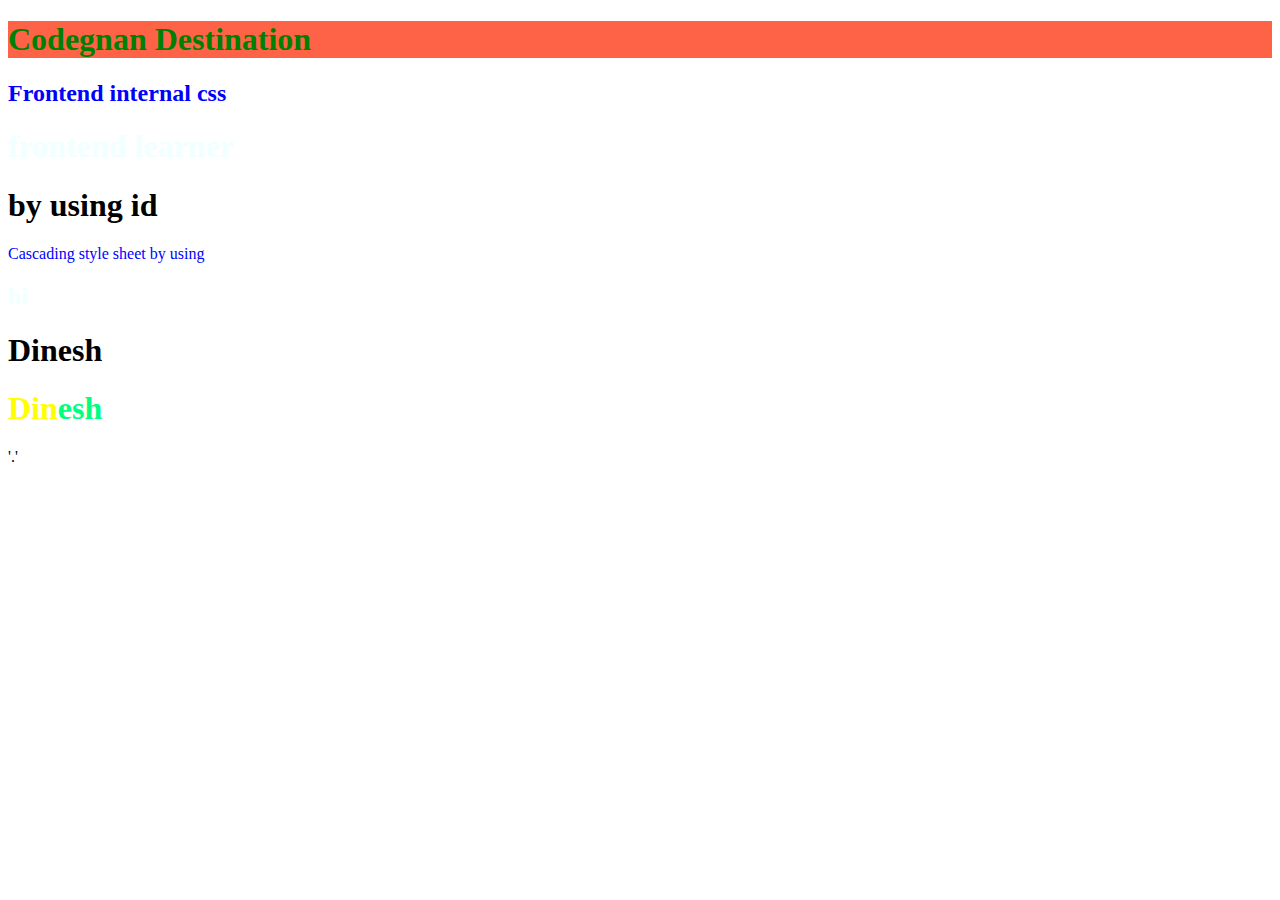
<file: index.html>
<!DOCTYPE html>
<html lang="en">
<head>
    <style>
        /*h2{
            color:blue;

        }*/
        .one{
            color:blue
        }
        .two{
            
            color:black
        }
        #one{
            color:blueviolet
        }
        .three{
            color:blue
        }
        .two{
            color:azure
        }
        #five{
            color:tomato
        }
        h1{
            cursor:alias;
        }
    </style>
     <link rel="stylesheet" href="".

    
    <meta charset="UTF-8">
    <meta name="viewport" content="width=device-width, initial-scale=1.0">
    <title>Document</title>

</head>
<body>
    <!--inline css-->
    <h1 style="color: green;background-color:tomato;">Codegnan Destination</h1>
    <!--internal css-->
    <h2 class="one ">Frontend internal css</h2>
    <h1 class="two">frontend learner</h1>
    <h1 id="#one">by using id </h1>
    <p class ="three">Cascading style sheet by using </p>
    <h2 class ="two">hi</h2>
    <h1 id="#five">Dinesh</h1>
    <h1><span style="color:yellow">Din</span><span style="color:springgreen">esh</span></h1>
</body>
</html>
<!--class,id,
<!class --->'.'
<!--id '#'-->
</file>
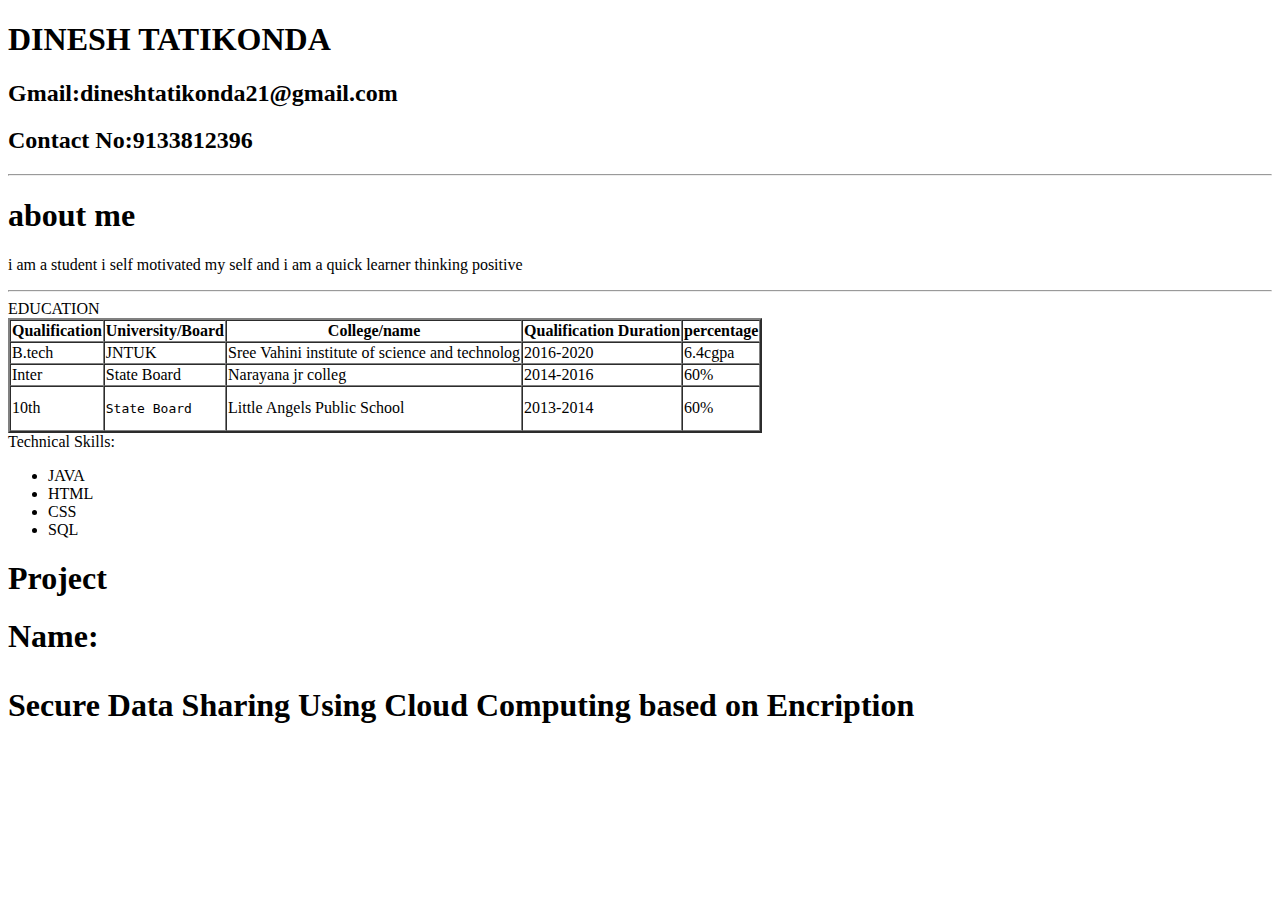
<file: four.html>
<!DOCTYPE html>
<html lang="en">
<head>
    <meta charset="UTF-8">
    <meta name="viewport" content="width=device-width, initial-scale=1.0">
    <title>Resume building</title>
</head>
<body>
    <h1>DINESH TATIKONDA </h1>
    <h2>Gmail:dineshtatikonda21@gmail.com<h2>
      <h2>Contact No:9133812396</h2>
      <hr/>
      <h1><b>about me</b></h1>
         <p>i am a student i self  motivated my self and i am a quick learner thinking positive </p><hr/>
   <h>EDUCATION</h><br/>
   <table border="2px" cellspacing="0px">
<tr> 
    <th>Qualification</th>
    <th>University/Board</th>

    <th> College/name</th>

    <th>Qualification Duration</th>

    <th>percentage</th>
</tr>
     <tr>
        <td>B.tech</td>
        <td>JNTUK</td>
        <td>Sree Vahini institute of science and technolog</td>
        <td>2016-2020</td>
        <td>6.4cgpa</td>
     </tr> 
     <td>Inter</td>   
     <td>State Board</td>
      <td>Narayana jr colleg</td>
      <td>2014-2016</td>
      <td>60%</td>
     </tr>
     <tr>
        <td>10th </td>
        <td><pre>State Board</pre></td>
        <td>Little Angels Public School</td>
        <td>2013-2014</td>
        <td>60%</td>
     </tr>
   
     </table>
     <h>Technical Skills:</h>
     <ul style="list-style-type:disc">
        <li>JAVA</li>
        <li>HTML</li>
        <li>CSS</li>
        <li>SQL</li>
     </ul>
     <h1><b>Project</b></h1>
       <h1>Name:<p>Secure Data Sharing Using Cloud Computing based on Encription</p></h1>

    </body>
</html>
</file>
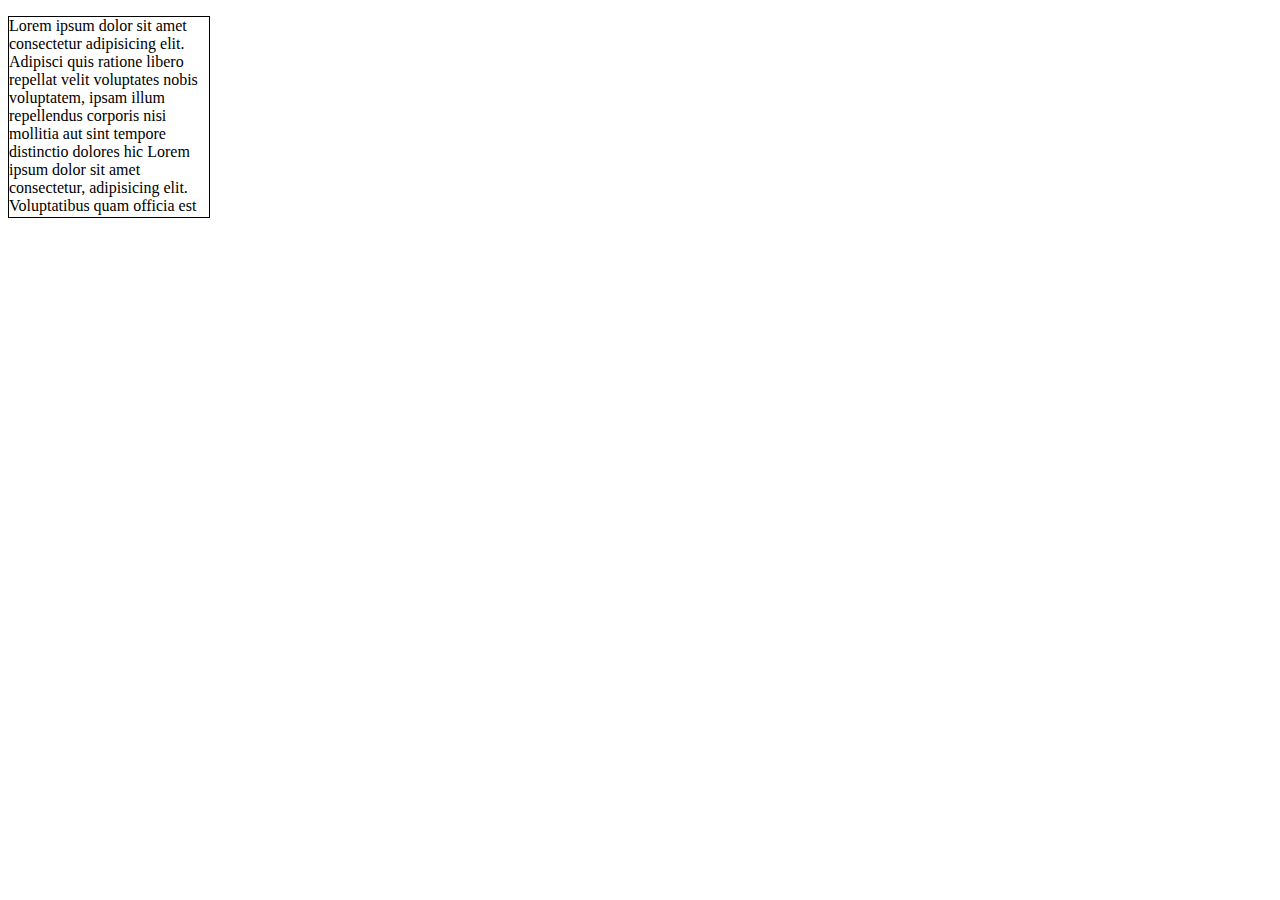
<file: six.html>
<!DOCTYPE html>
<html lang="en">
<head>
    <meta charset="UTF-8">
    <meta name="viewport" content="width=device-width, initial-scale=1.0">
    <title>Document</title>
    <style>
        img{
            float:right;
        }
        .one li{
            display: inline-block;
            /* inline,block,inline -block */
        }
        /* *{
            border: 1px solid red;

        } */
        .two{
            /* position: relative; */
            /* position: fixed;
            top: 0px; */
            /* top: 2px; */
            /* position: absolute;
            top: 10px;
            left: 90px; */
            /* position: static; */
            /* position: sticky;
            position: -webkit-sticky;
            top: 30px;
            background-color:aquamarine; */
        }
        p{
            width: 200px;
            height: 200px;
            border: 1px solid black;
            overflow:scroll;
        }
    </style>
</head>
<body>
    <p>Lorem ipsum dolor sit amet consectetur adipisicing elit. Adipisci quis 
        ratione libero repellat velit voluptates nobis voluptatem, ipsam illum repellendus corporis nisi mollitia aut sint
         tempore distinctio dolores hic Lorem ipsum dolor sit amet consectetur, adipisicing elit. Voluptatibus quam officia est eveniet dolores nemo, quidem rem! Quasi omnis explicabo itaque vero,
          magnam excepturi necessitatibus eos libero minima molestias repudiandae.</p>
    <!-- <div class="one">one</di>
    <div class="two">two</div>
    <div class="three">three</div>
    <p style="margin-top: 200%;">Lorem ipsum dolor sit amet consectetur adipisicing elit. At ducimus, eveniet tenetur laudantium, error voluptas distinctio, aspernatur molestias sunt nam quisquam ex. Illo, 
        harum obcaecati modi soluta perferendis impedit explicabo.</p> -->
    <!-- <img src="https://img.freepik.com/free-photo/colorful-design-with-spiral-design_188544-9588.jpg" width="10%"/> -->
     <!-- <ul class="one">
        <li>java</li>
        <li>sql</li>
        <li>html&css</li>
     </ul> -->
</body>
</html>
</file>
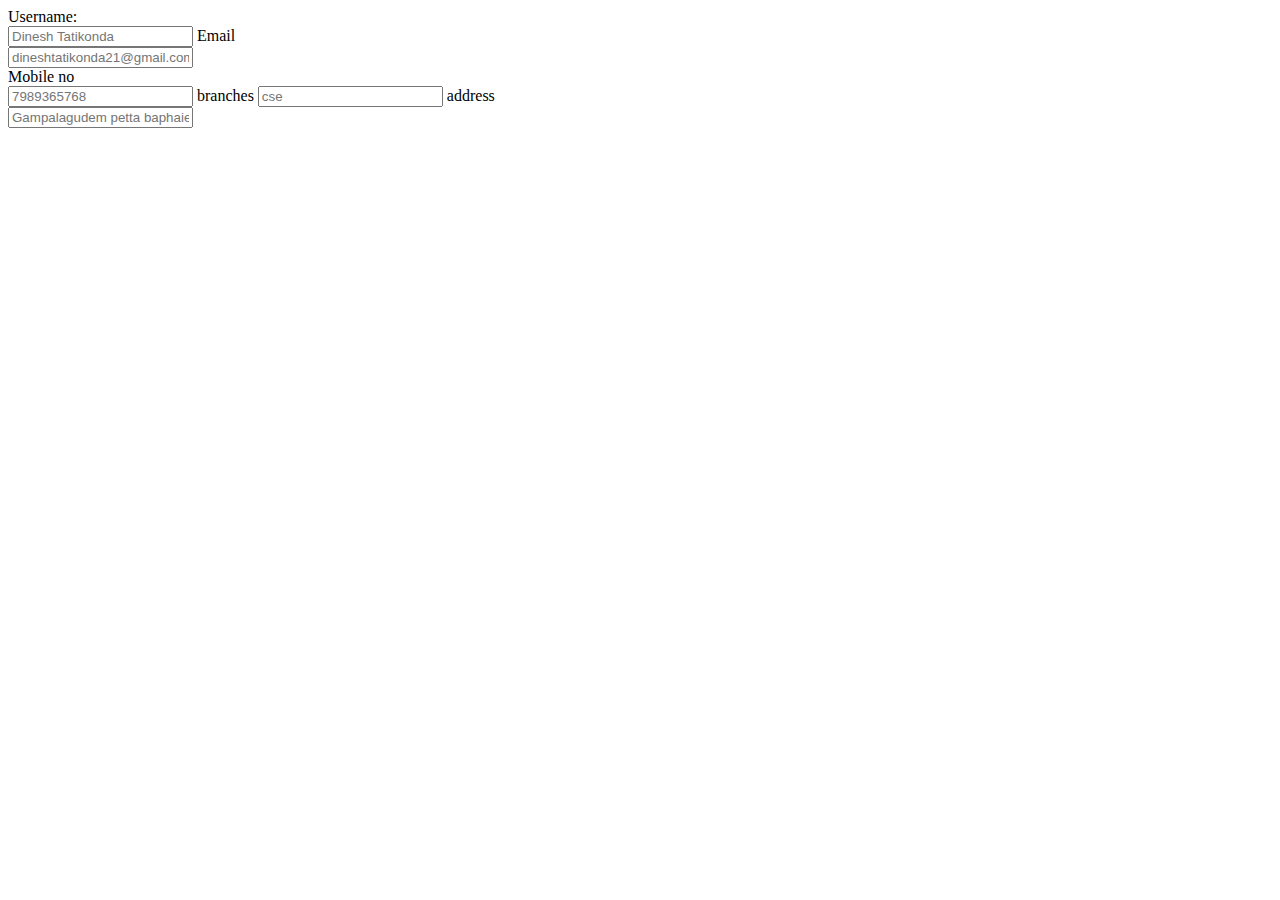
<file: three.html>
<!DOCTYPE html>
<html lang="en">
<head>
    <meta charset="UTF-8">
    <meta name="viewport" content="width=device-width, initial-scale=1.0">
    <title>Document</title>
</head>
<body>
    
        <!--<iframe width="560" height="315" src="https://www.youtube.com/embed/DyqWbOXSwF4?si=033CVC2h9fRiNV8C" title="YouTube video player" frameborder="0" allow="accelerometer; autoplay; clipboard-write; encrypted-media; gyroscope; picture-in-picture; web-share"
        referrerpolicy="strict-origin-when-cross-origin" allowfullscreen></iframe>-->
    <form>
        <label>Username:</label></br>
        <input type="text" placeholder="Dinesh Tatikonda" name="username">
        <label>Email</label></br>
        <input type="email" placeholder="dineshtatikonda21@gmail.com"name="email"required/></br>
        <label>Mobile no</label></br>
        <input type="number"placeholder="7989365768"name="number"/>
        <label>branches</label>
        <input type="branches"placeholder="cse"name="branches"/>

        <label>address</label></br>
        <input types="text"placeholder="Gampalagudem petta baphaie veedi krishna district andhra pradesh"name="address"/>

        
    </form>
</body>
</html>
</file>
